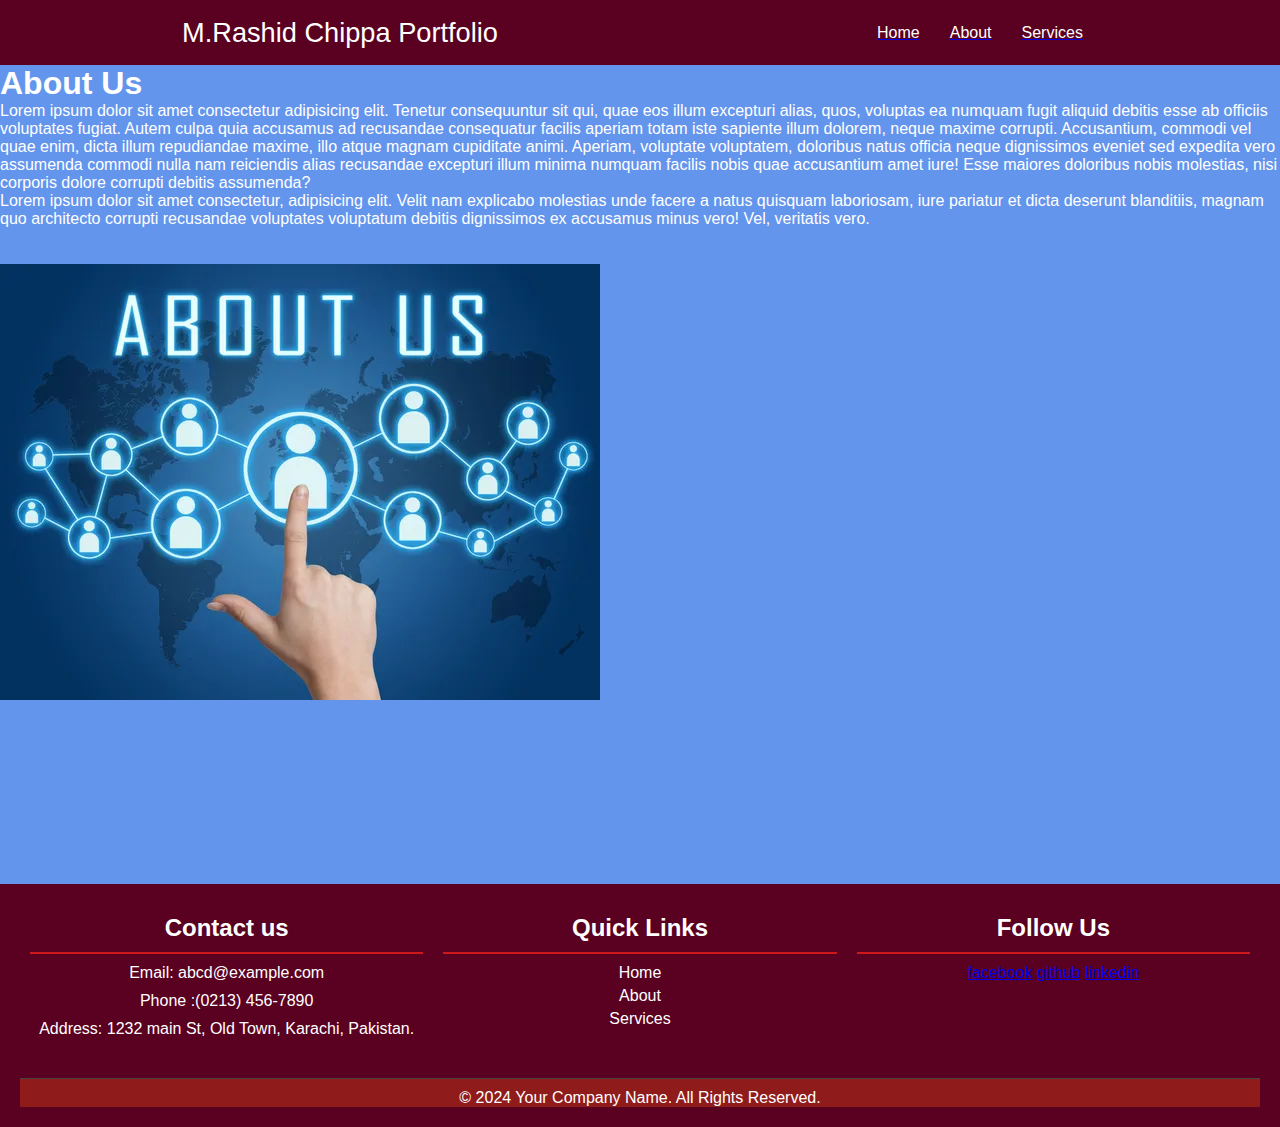
<file: my_cv/aboutus.html>
<!DOCTYPE html>
<html lang="en">
<head>
    <meta charset="UTF-8">
    <meta name="viewport" content="width=device-width, initial-scale=1.0">
    <title>First Web Site</title>
    <link rel="stylesheet" href ="./style.css">
</head>

<body>
    <header>
        <nav>
            <div class="left"> M.Rashid Chippa Portfolio</div>
            <div class="right">
                <ul>
                  <a href="./index.html">
                    <li>Home</li>
                    </a>
                      <a href="./aboutus.html">
                    <li>About</li>
                    </a>
                    <a href="./contactus.html">
                    <li>Services</li>
                    </a>
                </ul>
            </div>
        </nav>
    </header>
    
    <main>
        <!-- about section -->
        <section id="about">
            <h1>About Us</h1>
            <p>Lorem ipsum dolor sit amet consectetur adipisicing elit. 
                Tenetur consequuntur sit qui, quae eos illum excepturi alias, quos, 
                voluptas ea numquam fugit aliquid debitis esse ab officiis voluptates fugiat. 
                Autem culpa quia accusamus ad recusandae consequatur facilis aperiam totam 
                iste sapiente illum dolorem, neque maxime corrupti. 
                Accusantium, commodi vel quae enim, dicta illum repudiandae maxime, 
                illo atque magnam cupiditate animi. Aperiam, voluptate voluptatem, 
                doloribus natus officia neque dignissimos eveniet sed expedita vero assumenda 
                commodi nulla nam reiciendis alias recusandae excepturi illum minima numquam 
                facilis nobis quae accusantium amet iure! Esse maiores doloribus nobis molestias, 
                nisi corporis dolore corrupti debitis assumenda?
            </p>
            <p>Lorem ipsum dolor sit amet consectetur, adipisicing elit. Velit nam explicabo 
                molestias unde facere a natus quisquam laboriosam, iure pariatur et dicta 
                deserunt blanditiis, magnam quo architecto corrupti recusandae voluptates 
                voluptatum debitis dignissimos ex accusamus minus vero! Vel, veritatis vero.</p>
        
        </section>
        </main>
        <br><br>
        <div class="rightsection">
            <img class="img1" src="aboutus.jpg" alt="aboutus" height="85%" >
        </div>
        <br><br><br><br><br><br><br><br><br><br>
        <!-- Footer Section -->
<footer class="footer">
    <div class="footer-container">
    <div class="footer-section">
    <h2>Contact us</h2>
    <p>Email: abcd@example.com</p>
    <p>Phone :(0213) 456-7890</p>
    <p>Address: 1232 main St, Old Town, Karachi, Pakistan.</p>
    </div>
    
    
    <div class="footer-section">
        <h2>Quick Links</h2>
        <ul>
            <li><a href="#">Home</a></li>
            <li><a href="#">About</a></li>
            <li><a href="#">Services</a></li>
        </ul>
    </div>
    
    <div class="footer-section">
    <h2>Follow Us</h2>
    <div class="social-links">
        <a href="social-icon">facebook</a>
        <a href="social-icon">github</a>
        <a href="social-icon">linkedin</a>
    </div>
    </div>
    </div>
    <div class="footer-bottom" >
        <p>&copy; 2024 Your Company Name. All Rights Reserved.</p>
    </div>
    </footer>
</file>
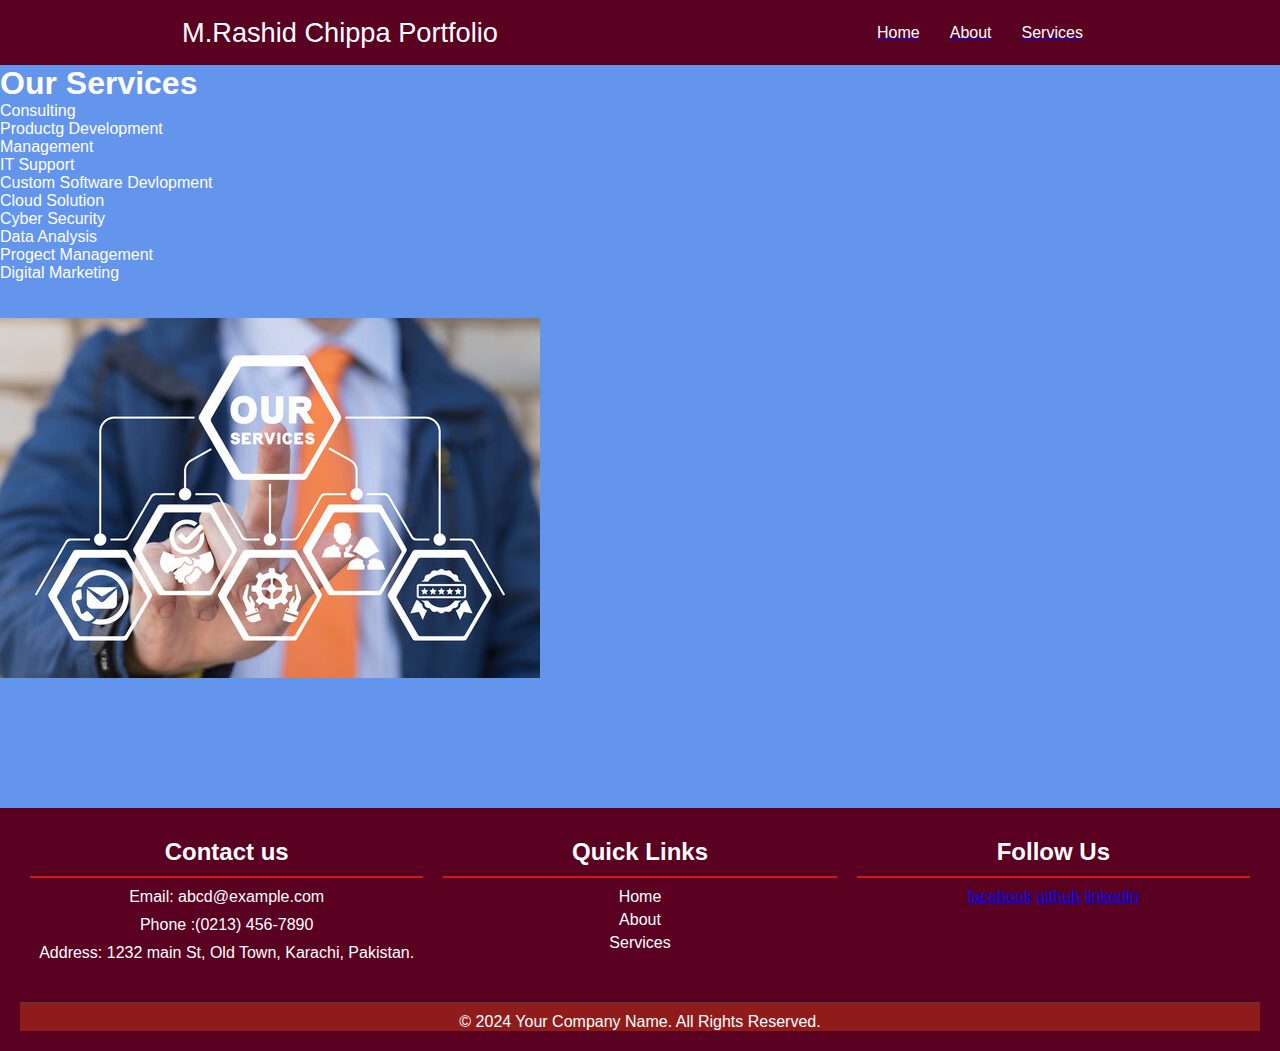
<file: my_cv/contactus.html>
<!DOCTYPE html>
<html lang="en">
<head>
    <meta charset="UTF-8">
    <meta name="viewport" content="width=device-width, initial-scale=1.0">
    <title>First Web Site</title>
    <link rel="stylesheet" href ="./style.css">
</head>

<body>
    <header>
        <nav>
            <div class="left"> M.Rashid Chippa Portfolio</div>
            <div class="right">
                <ul>
                  <a href="./index.html">
                    <li>Home</li>
                    </a>
                      <a href="./aboutus.html">
                    <li>About</li>
                    </a>
                    <a href="./contactus.html">
                    <li>Services</li>
                    </a>
                </ul>
            </div>
        </nav>
    </header>

    <main>


        <!-- Services Section -->
        
        <section id="contactus">
            <h1>Our Services</h1>
            <ul>
                
                <li>Consulting</li>
                <li>Productg Development</li>
                <li>Management</li>
                <li>IT Support</li>
                <li>Custom Software Devlopment</li>
                <li>Cloud Solution</li>
                <li>Cyber Security</li>
                <li>Data Analysis</li>
                <li>Progect Management</li>
                <li>Digital Marketing</li>
        
            </ul>
        
        </section>
        
          </main>
          <br>
          <br>
          <div class="rightsection">
            <img class="img1" src="services2.jpg" alt="sevices" height="85%" >
        </div>
          <br>
          <br>
          <br><br><br><br><br>
    
                          <!-- Footer Section -->
<footer class="footer">
    <div class="footer-container">
    <div class="footer-section">
    <h2>Contact us</h2>
    <p>Email: abcd@example.com</p>
    <p>Phone :(0213) 456-7890</p>
    <p>Address: 1232 main St, Old Town, Karachi, Pakistan.</p>
    </div>
    
    
    <div class="footer-section">
        <h2>Quick Links</h2>
        <ul>
            <li><a href="#">Home</a></li>
            <li><a href="#">About</a></li>
            <li><a href="#">Services</a></li>
        </ul>
    </div>
    
    <div class="footer-section">
    <h2>Follow Us</h2>
    <div class="social-links">
        <a href="social-icon">facebook</a>
        <a href="social-icon">github</a>
        <a href="social-icon">linkedin</a>
    </div>
    </div>
    </div>
    <div class="footer-bottom" >
        <p>&copy; 2024 Your Company Name. All Rights Reserved.</p>
    </div>
    </footer>
</file>
<file: my_cv/style.css>
*{
    margin: 0px;
    padding: 0px;
}
body {
    background-color: cornflowerblue;
    color:white;
    font-family: Georgia, 'Times New Roman', Times, serif;
}
/*  Navigation Bar */
nav{
    display: flex;
    justify-content: space-around;
    align-items: center;
    background-color: rgb(90,0,33);
    height: 65px;
}
.left{
    font-size: 1.7rem;
}
nav ul {
    display: flex;
    justify-content: center;
}
nav ul li{
    list-style: none;
    margin: 15px;
}
nav ul a li{
    color:white;
    text-decoration: none;
}
nav ul a li:hover{
    color:lime
}
/* section  */
/* first section */
.firstsection{
    display: flex;
    justify-content: space-around;
    align-items: center;
    margin: 120px 0;
}
.firstsection>div{
    width: 29%;
    height:200px;
}
.leftsection{
    font-size: 2rem;
    margin: 30px 0;
    width: 65%;
}
.purple{
    color: blueviolet;
}
/*       second section          */

.secondsection {
    max-width: 80vw;
    margin:auto;
    height:80vh;

}
hr {
    background-color: rgb(0,167,56 );
    margin: 25px 95px;
}
.text-gray{
    color: grey;
}
.box{
    background: white;
    width:95%;
    height:3px;
    margin:15px;
    display: flex;
    margin: 0 28px;
}
.vertical-titel{
    margin: 15px;
    
}
body{
    margin: 0;
    font-family: Arial, Helvetica, sans-serif;
}
.footer{
    background-color: rgb(90,0,33);
    color: #fff;
    padding: 20px;
    text-align: center;
}
.footer-container{
    display: flex;
    justify-content: space-around;
    flex-wrap: wrap;
}
.footer-section{
    flex: 1;
    min-width: 200px;
    margin: 10px;
}
.footer-section h2 {
    border-bottom: 2px solid #cd1919;
    padding-bottom: 10px;
}
.footer-section p,
.footer-section ul{
    margin: 10px 0;
    padding: 0;
}
.footer-section ul{
    list-style-type: none;
    padding: 0;
}
.footer-section ul li{
    margin:5px 0;
}
.footer-section ul li a{
    color: #fff;
    text-decoration: none;
}
.footer-section ul li a:hover{
    text-decoration: underline;
    color: darkviolet;
}
.social-links{
    margin-top: 10px;
}
.social-icon{
    display: inline-block;
   margin: 0 10px;
}
.social-icon-img{
    width: 24px;
    height: 24px;
    vertical-align: middle;
}
.footer-bottom{
    background-color: #8f1b1b;
    margin-top: 20px;
    border-top: 1px solid #444;
    padding-top: 10px;
}
.footer-bottom p{
    margin: 0;
}
</file>
